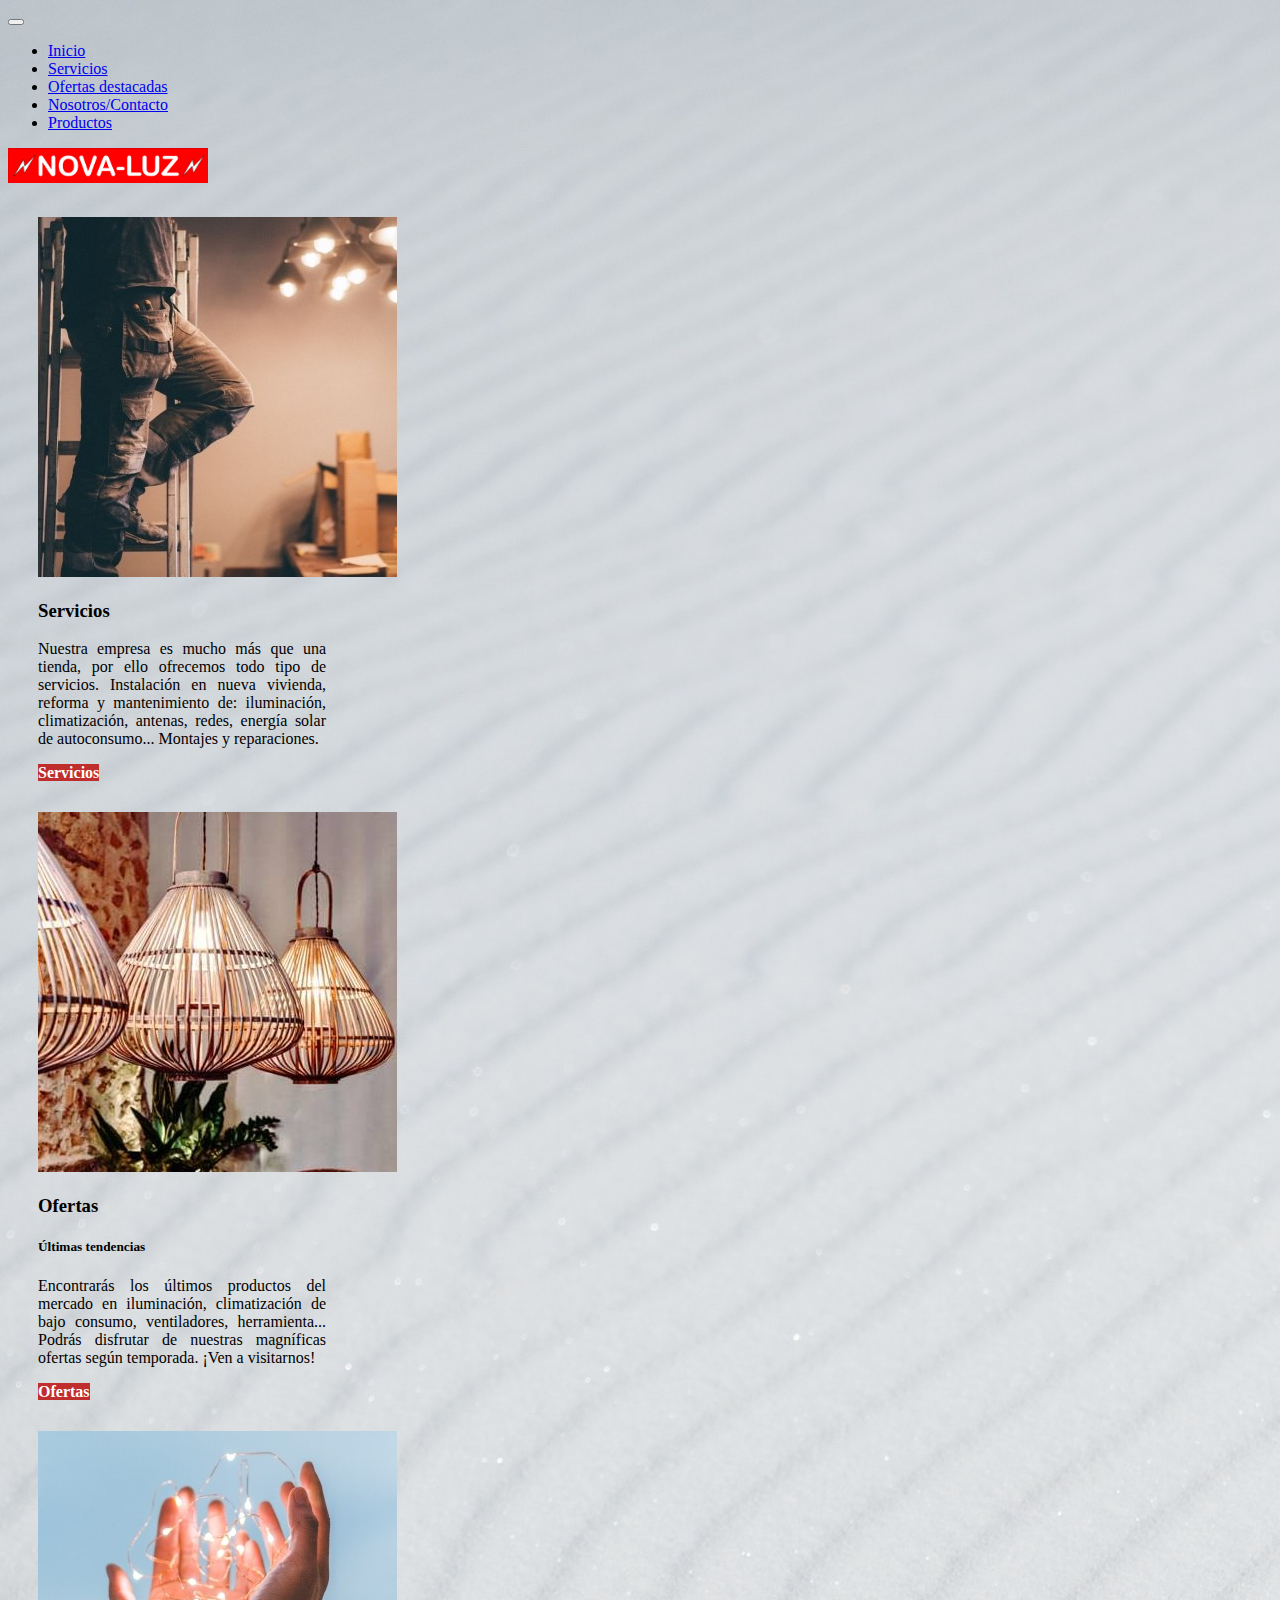
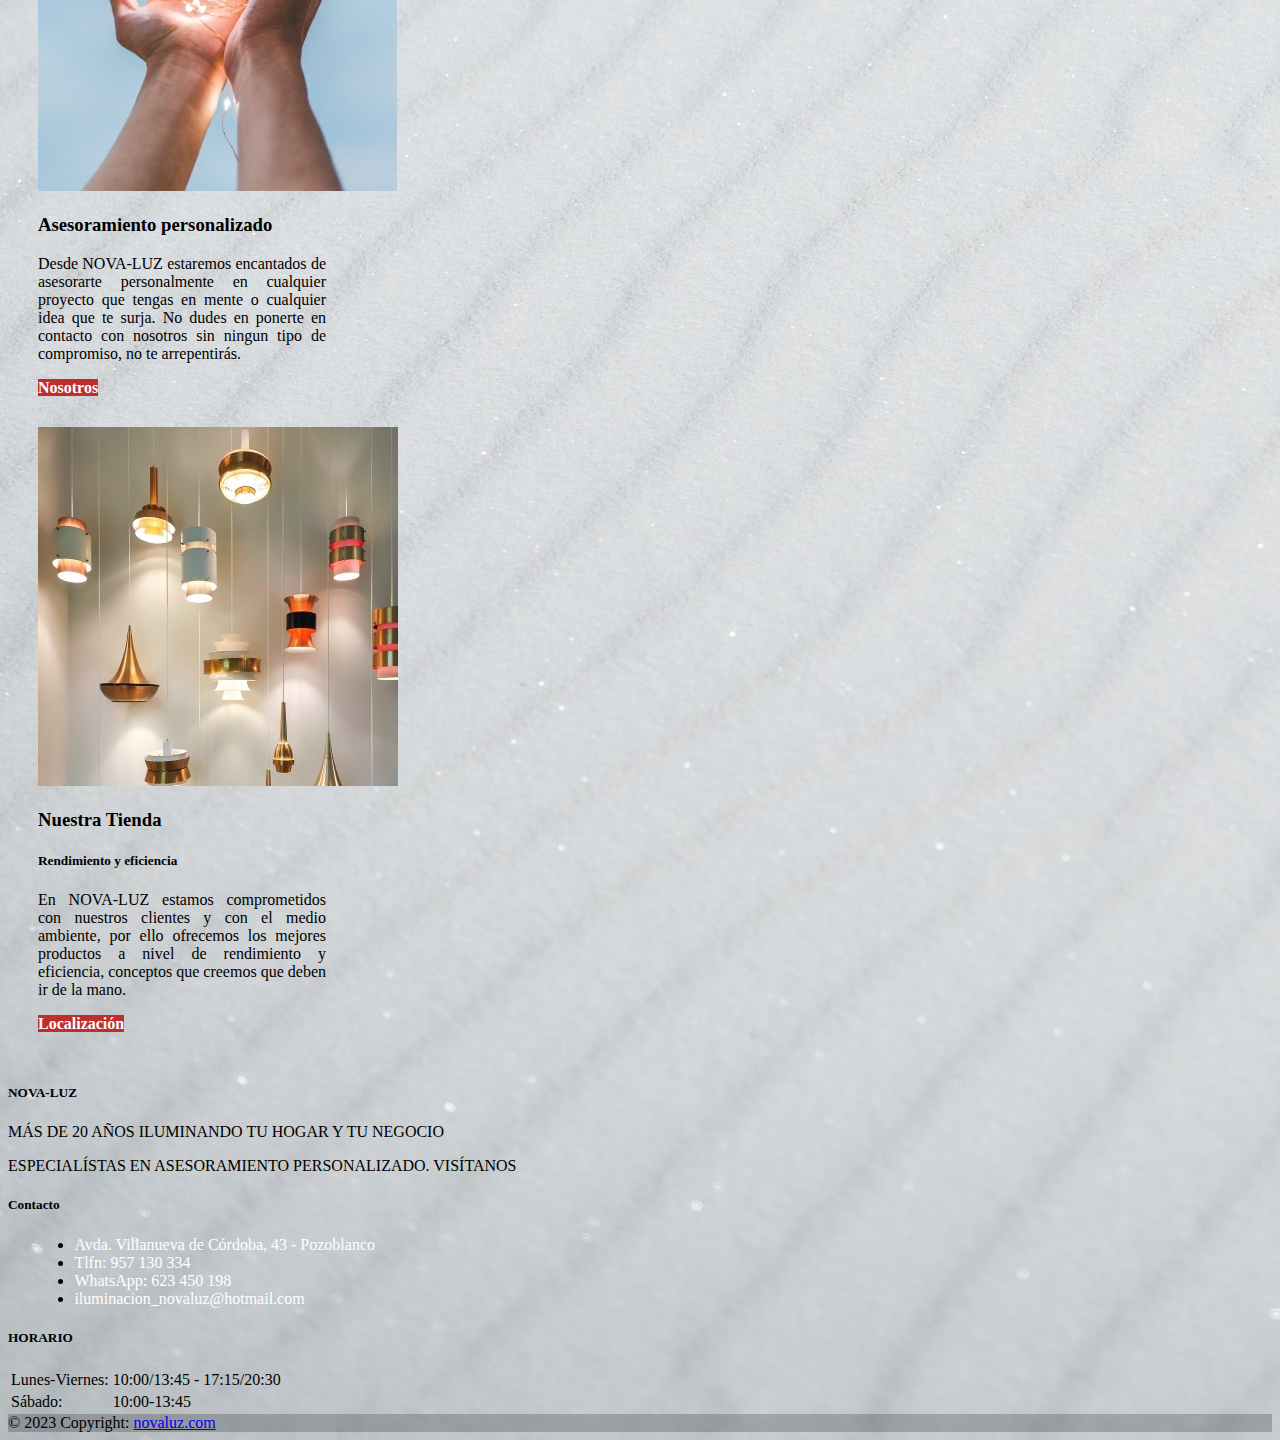
<file: index.html>
<!DOCTYPE html>
<html lang="es">

<head>
    <meta charset="UTF-8">
    <meta http-equiv="X-UA-Compatible" content="IE=edge">
    <meta name="viewport" content="width=device-width, initial-scale=1.0">
    <title>NOVA-LUZ | Iluminación</title>
    <link href="https://cdn.jsdelivr.net/npm/bootstrap@5.2.3/dist/css/bootstrap.min.css" rel="stylesheet"
        integrity="sha384-rbsA2VBKQhggwzxH7pPCaAqO46MgnOM80zW1RWuH61DGLwZJEdK2Kadq2F9CUG65" crossorigin="anonymous">
    <link rel="shortcut icon" href="img/favicon-16x16.png" type="image/x-icon">
    <link rel="stylesheet" href="style.css">
</head>


<body>
    <header class="header">
        <nav class="navbar navbar-expand-md navbar-dark bg-dark">
            <div class="container-fluid">
                <button class="navbar-toggler" type="button" data-bs-toggle="collapse"
                    data-bs-target="#navbarSupportedContent" aria-controls="navbarSupportedContent"
                    aria-expanded="false" aria-label="Toggle navigation">
                    <span class="navbar-toggler-icon"></span>
                </button>
                <div class="collapse navbar-collapse" id="navbarSupportedContent">
                    <ul class="navbar-nav me-auto mb-2 mb-lg-0">
                        <li class="nav-item">
                            <a class="nav-link active" aria-current="page" href="index.html" style="">Inicio</a>
                        </li>
                        <li class="nav-item">
                            <a class="nav-link active" href="servicios.html">Servicios</a>
                        </li>
                        <li class="nav-item">
                            <a class="nav-link active" href="ofertas.html">Ofertas destacadas</a>
                        </li>
                        <li class="nav-item">
                            <a class="nav-link active" href="nosotros.html">Nosotros/Contacto</a>
                        </li>
                        <li class="nav-item">
                            <a class="nav-link active" href="productos.php">Productos</a>
                        </li>
                        
                    </ul>
                </div>
                <a class="navbar-brand" href="index.html"><img src="img/logo_nova.png" alt="logo NOVA-LUZ"
                        width="200px"></a>
            </div>
        </nav>
    </header>

    <main>
        <section>
            <div class="tarjetas row justify-content-center">

                <div class="card col-md-3" style="width: 18rem;">
                    <img src="img/card/card_servicio_escalera_c.jpg" class="card-img-top" alt="img servicios">
                    <div class="card-body">
                        <h3 class="card-title">Servicios</h3>
                        <p class="card-text">Nuestra empresa es mucho más que una tienda, por ello ofrecemos todo
                            tipo de servicios. Instalación en nueva vivienda, reforma y mantenimiento de: iluminación,
                            climatización, antenas, redes,
                            energía solar de autoconsumo... Montajes y reparaciones.</p>
                        <a href="servicios.html" class="btn btn-primary">Servicios</a>
                    </div>
                </div>

                <div class="card col-md-3" style="width: 18rem;">
                    <img src="img/card/card_1_c.jpg" class="card-img-top" alt="img lamp">
                    <div class="card-body flex-container">
                        <h3 class="card-title">Ofertas</h3>
                        <h5>Últimas tendencias</h5>
                        <p class="card-text">Encontrarás los últimos productos del mercado en iluminación,
                            climatización de bajo consumo, ventiladores, herramienta...
                            Podrás disfrutar de nuestras magníficas ofertas según temporada. ¡Ven a visitarnos!
                        </p>
                        <a href="ofertas.html" class="btn btn-primary">Ofertas</a>
                    </div>
                </div>

                <div class="card col-md-3" style="width: 18rem;">
                    <img src="img/card/card_nosotros_c.jpg" class="card-img-top" alt="img manos">
                    <div class="card-body">
                        <h3 class="card-title">Asesoramiento personalizado</h3>
                        <p class="card-text">Desde NOVA-LUZ estaremos encantados de asesorarte personalmente en
                            cualquier
                            proyecto que tengas en mente o cualquier idea que te surja. No dudes en ponerte en
                            contacto con
                            nosotros sin ningun tipo de compromiso,
                            no te arrepentirás.</p>
                        <a href="nosotros.html" class="btn btn-primary">Nosotros</a>
                    </div>
                </div>

                <div class="card col-md-3" style="width: 18rem;">
                    <img src="img/card/lamp3_edit_c.jpg" class="card-img-top" alt="img productos">
                    <div class="card-body">
                        <h3 class="card-title">Nuestra Tienda</h3>
                        <h5>Rendimiento y eficiencia</h5>
                        <p class="card-text">En NOVA-LUZ estamos comprometidos con nuestros clientes y con el medio
                            ambiente, por ello ofrecemos los mejores productos a nivel de rendimiento y eficiencia,
                            conceptos que creemos que deben ir de la mano. </p>
                        <a href="nosotros.html#visitanos" class="btn btn-primary">Localización</a>
                    </div>
                </div>

            </div>
        </section>

    </main>

    <div class="container my-5">
        <footer class="text-white text-center text-lg-start bg-secondary">
            <div class="container p-4">
                <div class="row mt-4">
                    <div class="col-lg-4 col-md-12 mb-4 mb-md-0">
                        <h5 class="text-uppercase mb-4">NOVA-LUZ</h5>
                        <p>
                            MÁS DE 20 AÑOS ILUMINANDO TU HOGAR Y TU NEGOCIO
                        </p>
                        <p>
                            ESPECIALÍSTAS EN ASESORAMIENTO PERSONALIZADO. VISÍTANOS
                        </p>
                    </div>
                    <div class="direccion col-lg-4 col-md-6 mb-4 mb-md-0">
                        <h5 class="text-uppercase mb-4 pb-1">Contacto</h5>
                        <ul class="fa-ul" style="margin-left: 1.65em;">
                            <li class="mb-3 maps">
                                <span class="ms-2">
                                    <a href="nosotros.html#visitanos">
                                        Avda.
                                        Villanueva de Córdoba, 43 - Pozoblanco</a>
                                </span>
                            </li>
                            <li class="mb-3 telefono">
                                <span class="ms-2">
                                    <a href="tel:+34957130334">Tlfn: 957
                                        130 334</a>
                                </span>
                            </li>
                            <li class="mb-3">
                                <span class="ms-2 whatsapp">
                                    <a target="_blank" href="https://wa.me/34623450198">WhatsApp: 623
                                        450 198</a>
                                </span>
                            </li>
                            <li class="mb-3 correo">
                                <span class="ms-2">
                                    <a target="_blank"
                                        href="mailto:iluminacion_novaluz@hotmail.com">iluminacion_novaluz@hotmail.com</a>
                                </span>
                            </li>
                        </ul>
                    </div>
                    <div class="col-lg-4 col-md-6 mb-4 mb-md-0">
                        <h5 class="text-uppercase mb-4">HORARIO</h5>
                        <table class="table text-center text-white">
                            <tbody class="fw-normal">
                                <tr>
                                    <td>Lunes-Viernes:</td>
                                    <td>10:00/13:45 - 17:15/20:30</td>
                                </tr>
                                <tr>
                                    <td>Sábado:</td>
                                    <td>10:00-13:45</td>
                                </tr>
                            </tbody>
                        </table>
                    </div>
                </div>
            </div>
            <div class="text-center p-3" style="background-color: rgba(0, 0, 0, 0.2);">
                © 2023 Copyright:
                <a class="text-white" href="index.html">novaluz.com</a>
            </div>
        </footer>
    </div>


   
    <script src="https://cdn.jsdelivr.net/npm/bootstrap@5.2.3/dist/js/bootstrap.bundle.min.js"
        integrity="sha384-kenU1KFdBIe4zVF0s0G1M5b4hcpxyD9F7jL+jjXkk+Q2h455rYXK/7HAuoJl+0I4"
        crossorigin="anonymous"></script>
</body>

</html>
</file>
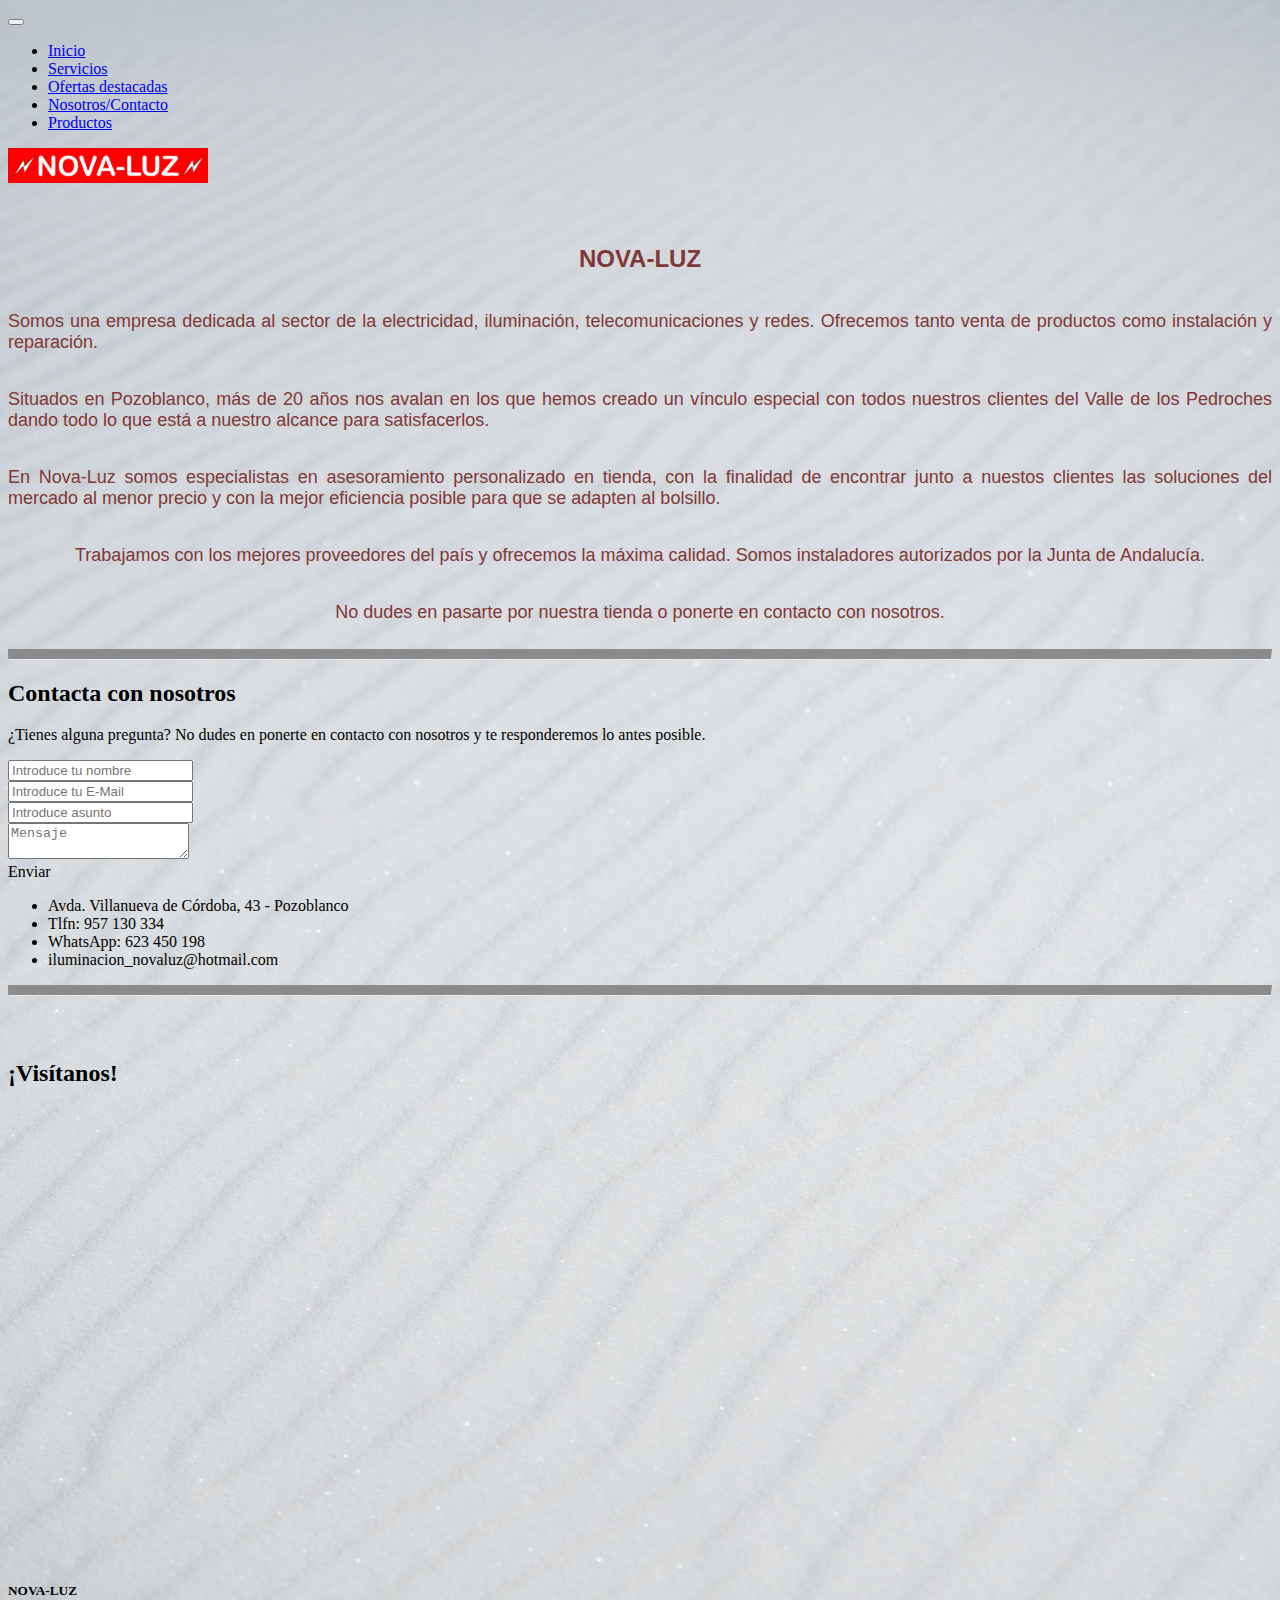
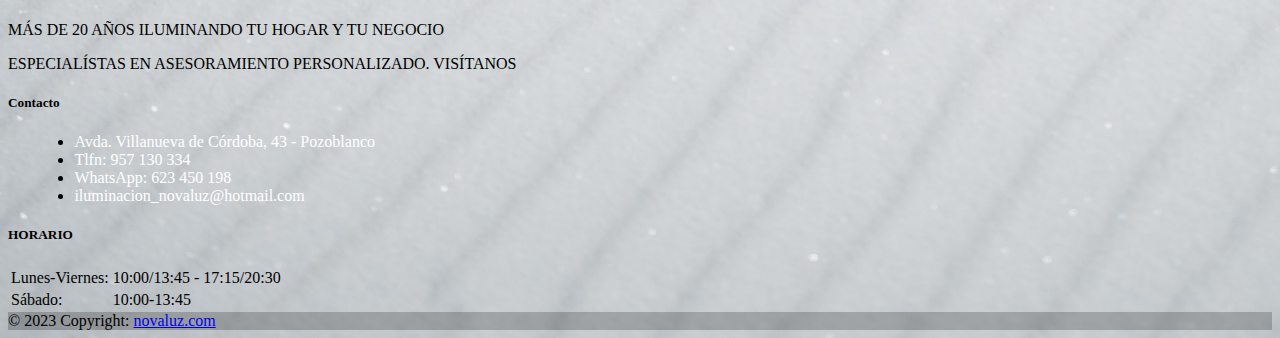
<file: nosotros.html>
<!DOCTYPE html>
<html lang="es">

<head>
    <meta charset="UTF-8">
    <meta http-equiv="X-UA-Compatible" content="IE=edge">
    <meta name="viewport" content="width=device-width, initial-scale=1.0">
    <title>NOVA-LUZ | Nosotros</title>
    <link href="https://cdn.jsdelivr.net/npm/bootstrap@5.2.3/dist/css/bootstrap.min.css" rel="stylesheet"
        integrity="sha384-rbsA2VBKQhggwzxH7pPCaAqO46MgnOM80zW1RWuH61DGLwZJEdK2Kadq2F9CUG65" crossorigin="anonymous">
    <link rel="shortcut icon" href="img/favicon-16x16.png" type="image/x-icon">
    <link rel="stylesheet" href="style_nos.css">
    <script src="nosotros_contacto.js"></script>
</head>

<body>
    <header class="header">
        <nav class="navbar navbar-expand-md navbar-dark bg-dark">
            <div class="container-fluid">
                <button class="navbar-toggler" type="button" data-bs-toggle="collapse"
                    data-bs-target="#navbarSupportedContent" aria-controls="navbarSupportedContent"
                    aria-expanded="false" aria-label="Toggle navigation">
                    <span class="navbar-toggler-icon"></span>
                </button>
                <div class="collapse navbar-collapse" id="navbarSupportedContent">
                    <ul class="navbar-nav me-auto mb-2 mb-lg-0">
                        <li class="nav-item">
                            <a class="nav-link active" aria-current="page" href="index.html" style="">Inicio</a>
                        </li>
                        <li class="nav-item">
                            <a class="nav-link active" href="servicios.html">Servicios</a>
                        </li>
                        <li class="nav-item">
                            <a class="nav-link active" href="ofertas.html">Ofertas destacadas</a>
                        </li>
                        <li class="nav-item">
                            <a class="nav-link active" href="nosotros.html">Nosotros/Contacto</a>
                        </li>
                        <li class="nav-item">
                            <a class="nav-link active" href="productos.php">Productos</a>
                        </li>
                    </ul>
                </div>
                <a class="navbar-brand" href="index.html"><img src="img/logo_nova.png" alt="logo NOVA-LUZ"
                        width="200px"></a>
            </div>
        </nav>
    </header>

    <main>
        <section>
            <div class="container">
                <div class="row align-items-center">
                    <div class="texto ">
                        <h2 class="col-md-10 titulo_nosotros">NOVA-LUZ</h2>
                        <p class="col-md-12 parrafo_nosotros">Somos una empresa dedicada al sector de la
                            electricidad, iluminación, telecomunicaciones y redes. Ofrecemos tanto venta de productos
                            como instalación y reparación.</p>
                        <p class="col-md-12 parrafo_nosotros"> Situados en Pozoblanco, más de 20 años nos avalan en los
                            que
                            hemos creado un vínculo especial con todos nuestros clientes del Valle de los Pedroches
                            dando
                            todo lo que está a nuestro alcance para satisfacerlos.</p>
                        <p class="col-md-12 parrafo_nosotros">
                            En Nova-Luz somos especialistas en asesoramiento personalizado en tienda, con la finalidad
                            de
                            encontrar junto a nuestos clientes las soluciones del mercado al menor precio y con la mejor
                            eficiencia posible para que se adapten al bolsillo.</p>
                        <p class="col-md-12 parrafo_nosotros">Trabajamos con los mejores proveedores del país y
                            ofrecemos la
                            máxima calidad. Somos instaladores autorizados por la Junta de Andalucía.</p>
                        <p class="col-md-12 parrafo_nosotros">No dudes en pasarte por nuestra tienda o ponerte en
                            contacto
                            con nosotros.</p>
                    </div>
                </div class="container">
            </div class="container">
        </section>

        <hr>

        <section class="mb-4 formulario container">

            <div class="row align-items-center">
                <h2 id="contacta" class="h1-responsive font-weight-bold text-center my-4">Contacta con nosotros</h2>
                <p class="text-center w-responsive mx-auto mb-5">¿Tienes alguna pregunta? No dudes en ponerte en
                    contacto con nosotros y te responderemos lo antes posible.</p>

                <div class="row contacta">
                    <div class="col-md-9 mb-md-0 mb-5">
                        <form id="contact-form" name="contact-form" action="enviar_correo.php" method="POST">
                            <div class="row">
                                <div class="col-md-6">
                                    <div class="md-form mb-0">
                                        <input type="text" id="name" name="name" class="form-control" placeholder="Introduce tu nombre">
                                    <br>
                                    </div>
                                </div>

                                <div class="col-md-6">
                                    <div class="md-form mb-0">
                                        <input type="text" id="email" name="email" class="form-control" placeholder="Introduce tu E-Mail">
                                    <br>
                                    </div>
                                </div>

                            </div>

                            <div class="row">
                                <div class="col-md-12">
                                    <div class="md-form mb-0">
                                        <input type="text" id="subject" name="subject" class="form-control" placeholder="Introduce asunto">
                                        <br>
                                    </div>
                                </div>
                            </div>

                            <div class="row">

                                <div class="col-md-12">

                                    <div class="md-form">
                                        <textarea type="text" id="message" name="message" rows="2"
                                            class="form-control md-textarea" placeholder="Mensaje"></textarea>
                                        <br>
                                    </div>

                                </div>
                            </div>

                        </form>

                        <div class="text-center text-md-left">
                            <a class="btn btn-primary" onclick="validarFormulario()">Enviar</a>
                        </div>
                        <div id="status"></div>
                    </div>

                    <div class="col-md-3 text-center contacto_link">
                        <ul class="list-unstyled mb-0 fa-ul">
                            <li class="mb-3 maps">
                                <span class="ms-2">
                                    <a href="nosotros.html#visitanos">
                                        Avda.
                                        Villanueva de Córdoba, 43 - Pozoblanco</a>
                                </span>
                            </li>
                            <li class="mb-3 telefono">
                                <span class="ms-2">
                                    <a href="tel:+34957130334">Tlfn: 957
                                        130 334</a>
                                </span>
                            </li>
                            <li class="mb-3">
                                <span class="ms-2 whatsapp">
                                    <a target="_blank" href="https://wa.me/34623450198">WhatsApp: 623
                                        450 198</a>
                                </span>
                            </li>
                            <li class="mb-3 correo">
                                <span class="ms-2"></span>
                                <a target="_blank"
                                    href="mailto:iluminacion_novaluz@hotmail.com">iluminacion_novaluz@hotmail.com</a>
                                </span>
                            </li>
                        </ul>
                    </div>
                </div>
            </div>
        </section>

        <hr>

        <section class="mb-4 container">
            <div class="mapa_nova row align-items-center">
                <h2 class="h1-responsive font-weight-bold text-center my-4" id="visitanos">¡Visítanos!</h2>
                <iframe
                    src="https://www.google.com/maps/embed?pb=!1m18!1m12!1m3!1d3127.605984620909!2d-4.851547985263382!3d38.381235484809075!2m3!1f0!2f0!3f0!3m2!1i1024!2i768!4f13.1!3m3!1m2!1s0xd6cbb2bb4f5ff9d%3A0x6a032e000210f980!2sILUMINACI%C3%93N%20NOVA-LUZ!5e0!3m2!1ses!2ses!4v1673543424205!5m2!1ses!2ses"
                    width="600" height="450" style="border:0;" allowfullscreen="" loading="lazy"
                    referrerpolicy="no-referrer-when-downgrade">
                </iframe>
            </div>
        </section>




    </main>

    <div class="container my-5">
        <footer class="text-white text-center text-lg-start bg-secondary">
            <div class="container p-4">
                <div class="row mt-4">
                    <div class="col-lg-4 col-md-12 mb-4 mb-md-0">
                        <h5 class="text-uppercase mb-4">NOVA-LUZ</h5>
                        <p>
                            MÁS DE 20 AÑOS ILUMINANDO TU HOGAR Y TU NEGOCIO
                        </p>
                        <p>
                            ESPECIALÍSTAS EN ASESORAMIENTO PERSONALIZADO. VISÍTANOS
                        </p>
                    </div>
                    <div class="direccion col-lg-4 col-md-6 mb-4 mb-md-0">
                        <h5 class="text-uppercase mb-4 pb-1">Contacto</h5>
                        <ul class="fa-ul" style="margin-left: 1.65em;">
                            <li class="mb-3 maps">
                                <span class="ms-2">
                                    <a href="nosotros.html#visitanos">
                                        Avda.
                                        Villanueva de Córdoba, 43 - Pozoblanco</a>
                                </span>
                            </li>
                            <li class="mb-3 telefono">
                                <span class="ms-2">
                                    <a href="tel:+34957130334">Tlfn: 957
                                        130 334</a>
                                </span>
                            </li>
                            <li class="mb-3">
                                <span class="ms-2 whatsapp">
                                    <a target="_blank" href="https://wa.me/34623450198">WhatsApp: 623
                                        450 198</a>
                                </span>
                            </li>
                            <li class="mb-3 correo">
                                <span class="ms-2"></span>
                                <a target="_blank"
                                    href="mailto:iluminacion_novaluz@hotmail.com">iluminacion_novaluz@hotmail.com</a>
                                </span>
                            </li>
                        </ul>
                    </div>
                    <div class="col-lg-4 col-md-6 mb-4 mb-md-0">
                        <h5 class="text-uppercase mb-4">HORARIO</h5>
                        <table class="table text-center text-white">
                            <tbody class="fw-normal">
                                <tr>
                                    <td>Lunes-Viernes:</td>
                                    <td>10:00/13:45 - 17:15/20:30</td>
                                </tr>
                                <tr>
                                    <td>Sábado:</td>
                                    <td>10:00-13:45</td>
                                </tr>
                            </tbody>
                        </table>
                    </div>
                </div>
            </div>
            <div class="text-center p-3" style="background-color: rgba(0, 0, 0, 0.2);">
                © 2023 Copyright:
                <a class="text-white" href="index.html">novaluz.com</a>
            </div>
        </footer>
    </div>

    <script src="https://cdn.jsdelivr.net/npm/bootstrap@5.2.3/dist/js/bootstrap.bundle.min.js"
        integrity="sha384-kenU1KFdBIe4zVF0s0G1M5b4hcpxyD9F7jL+jjXkk+Q2h455rYXK/7HAuoJl+0I4"
        crossorigin="anonymous"></script>

</body>

</html>
</file>
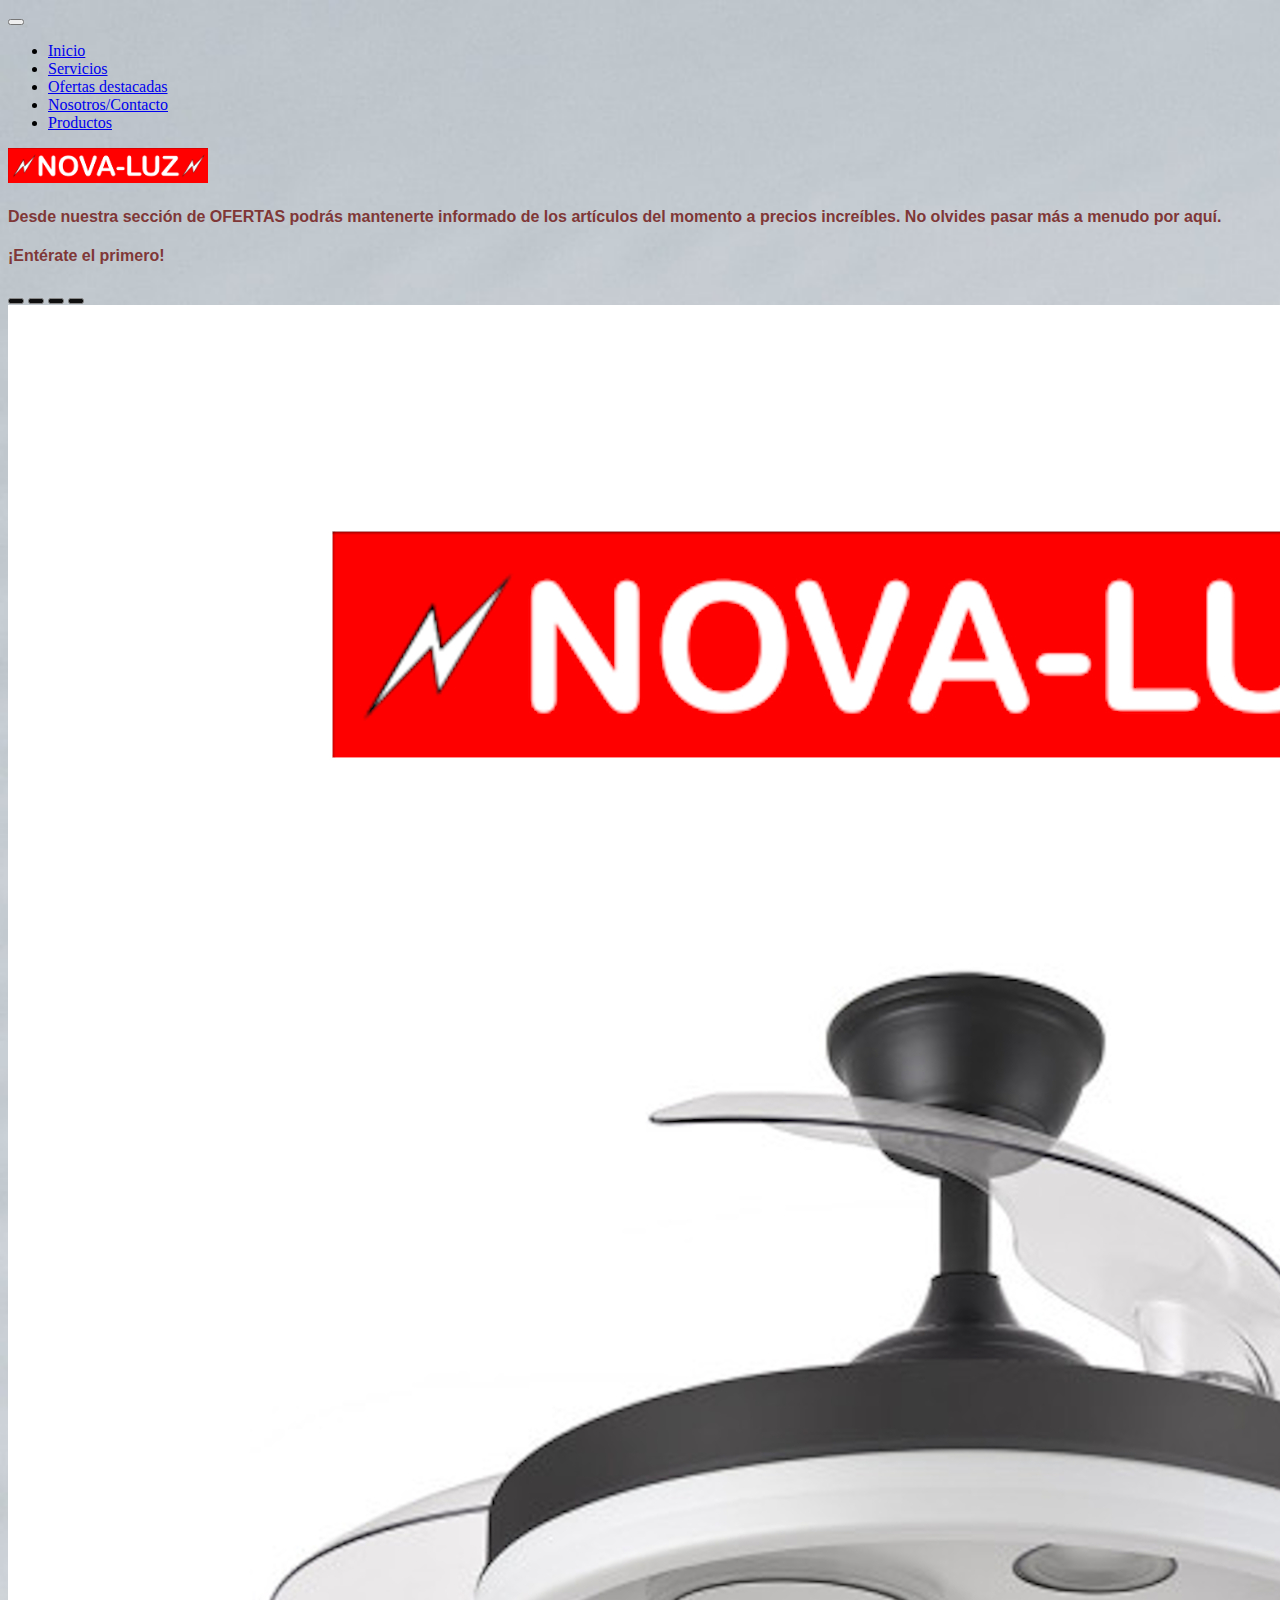
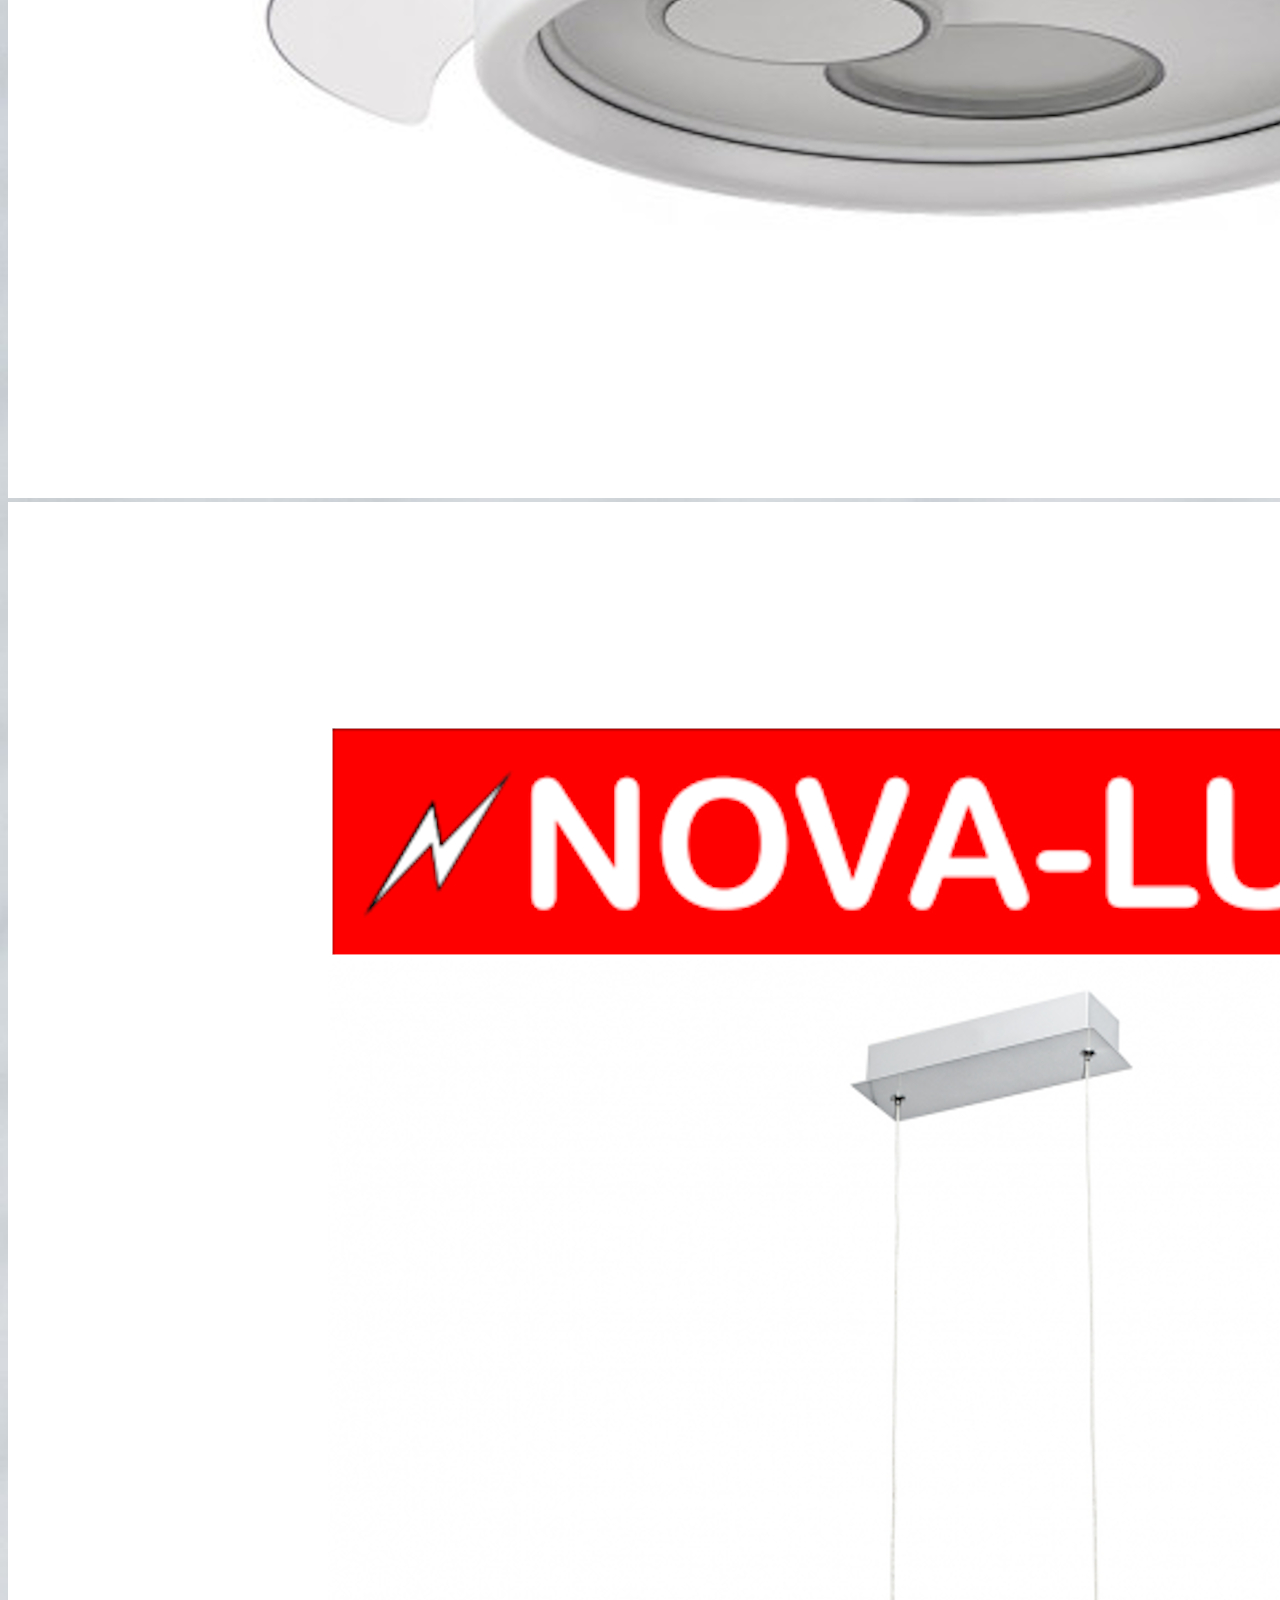
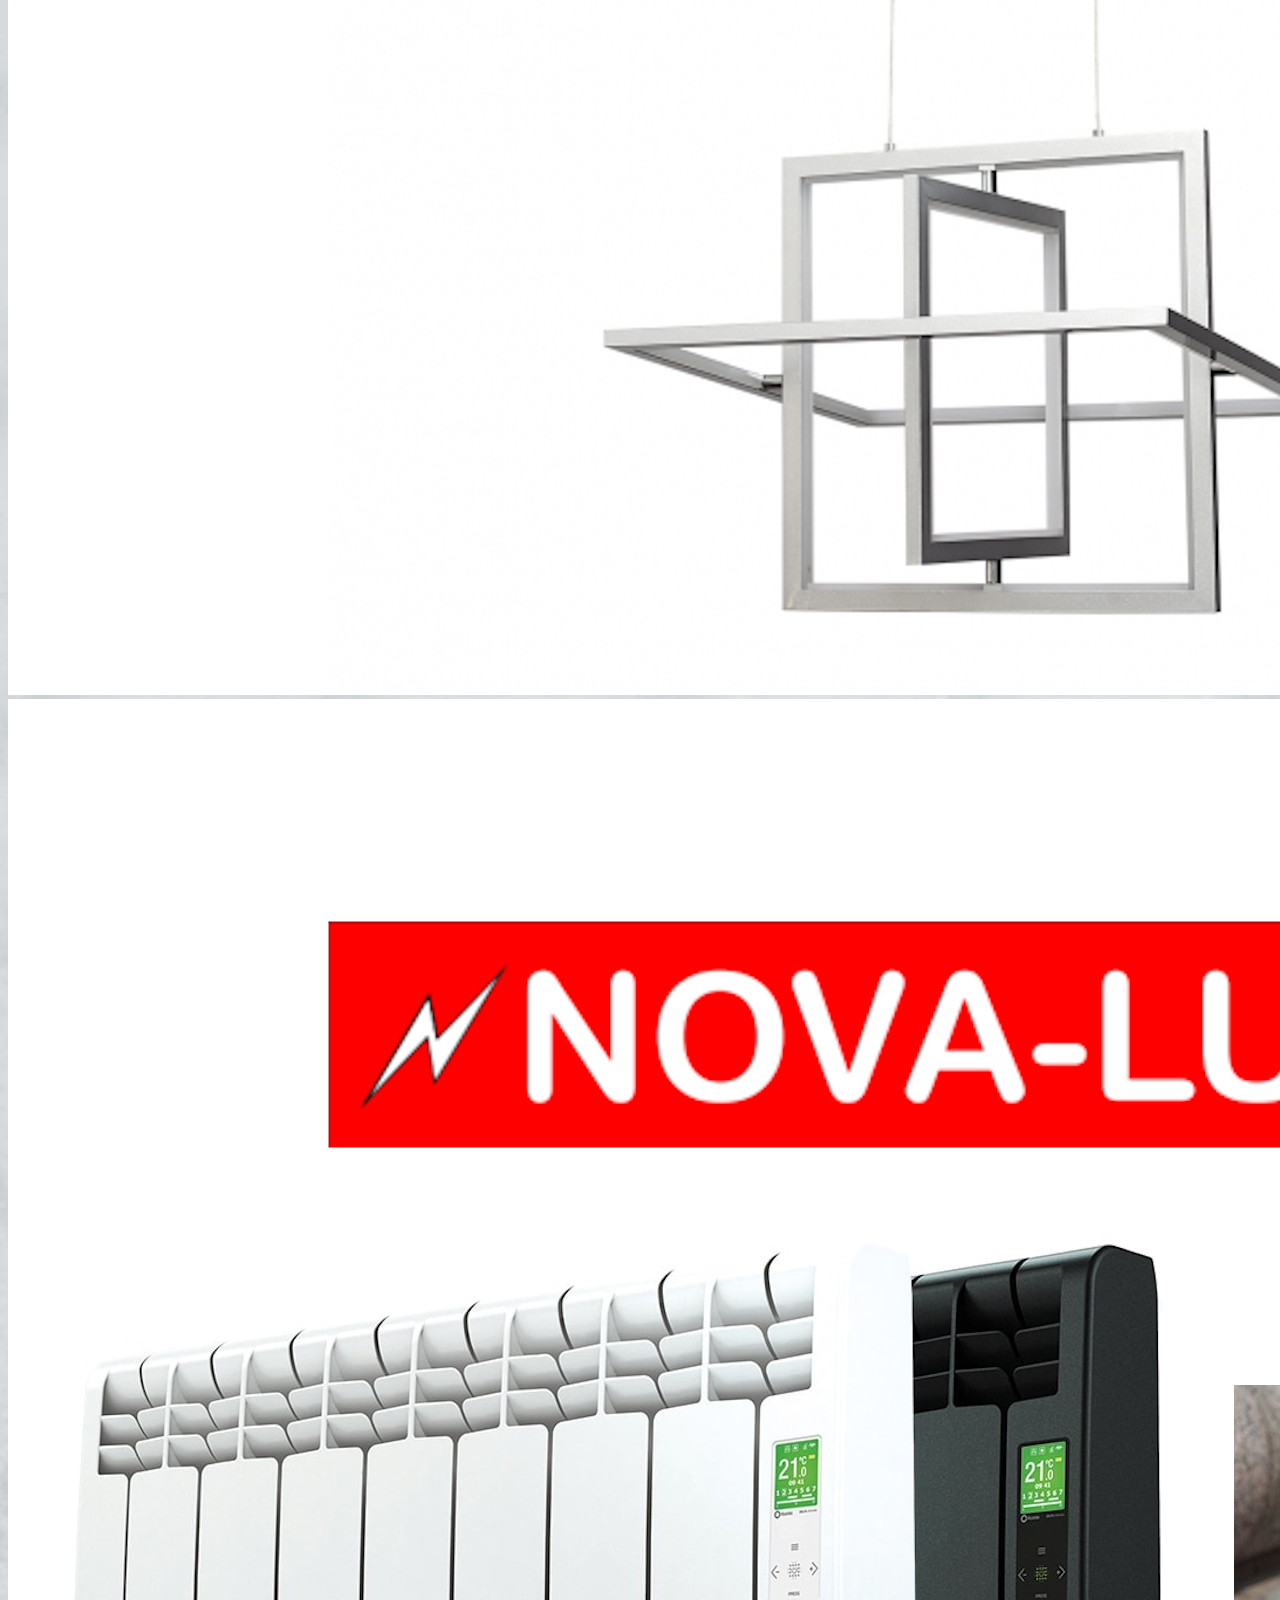
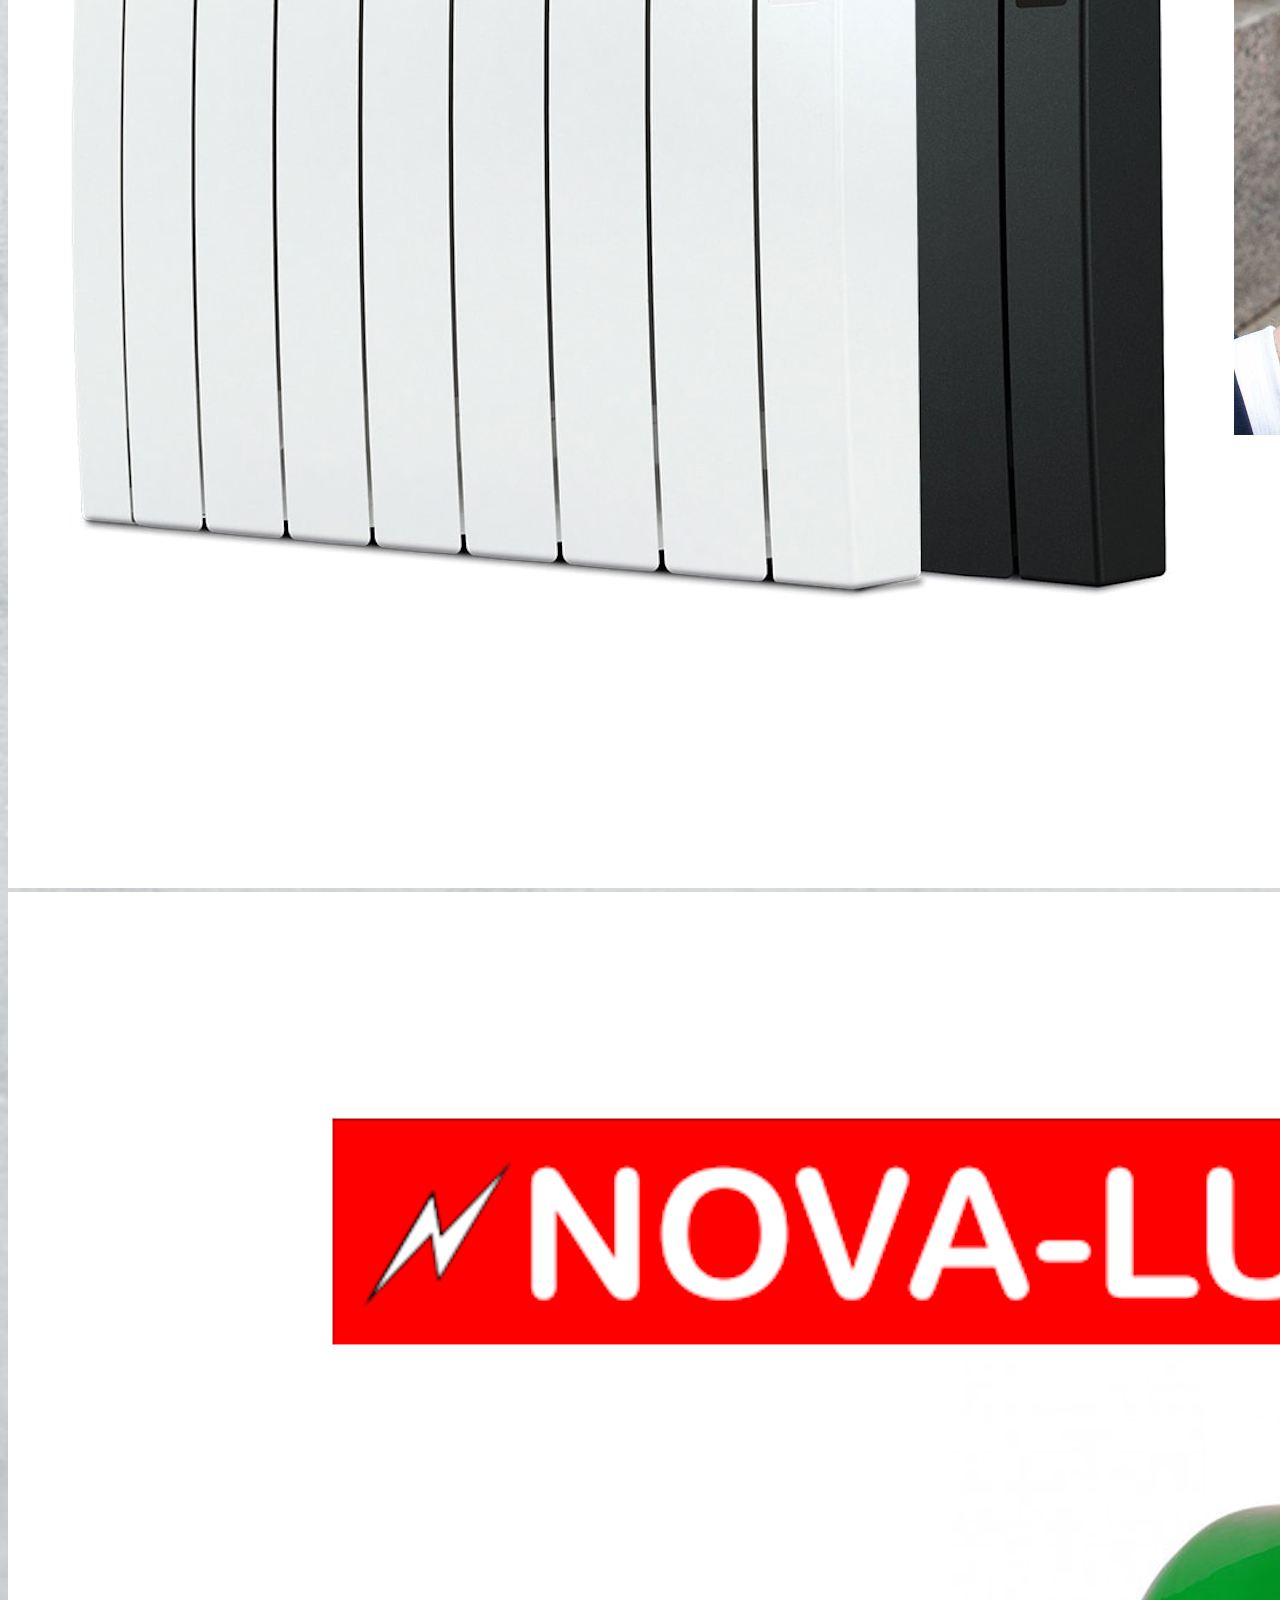
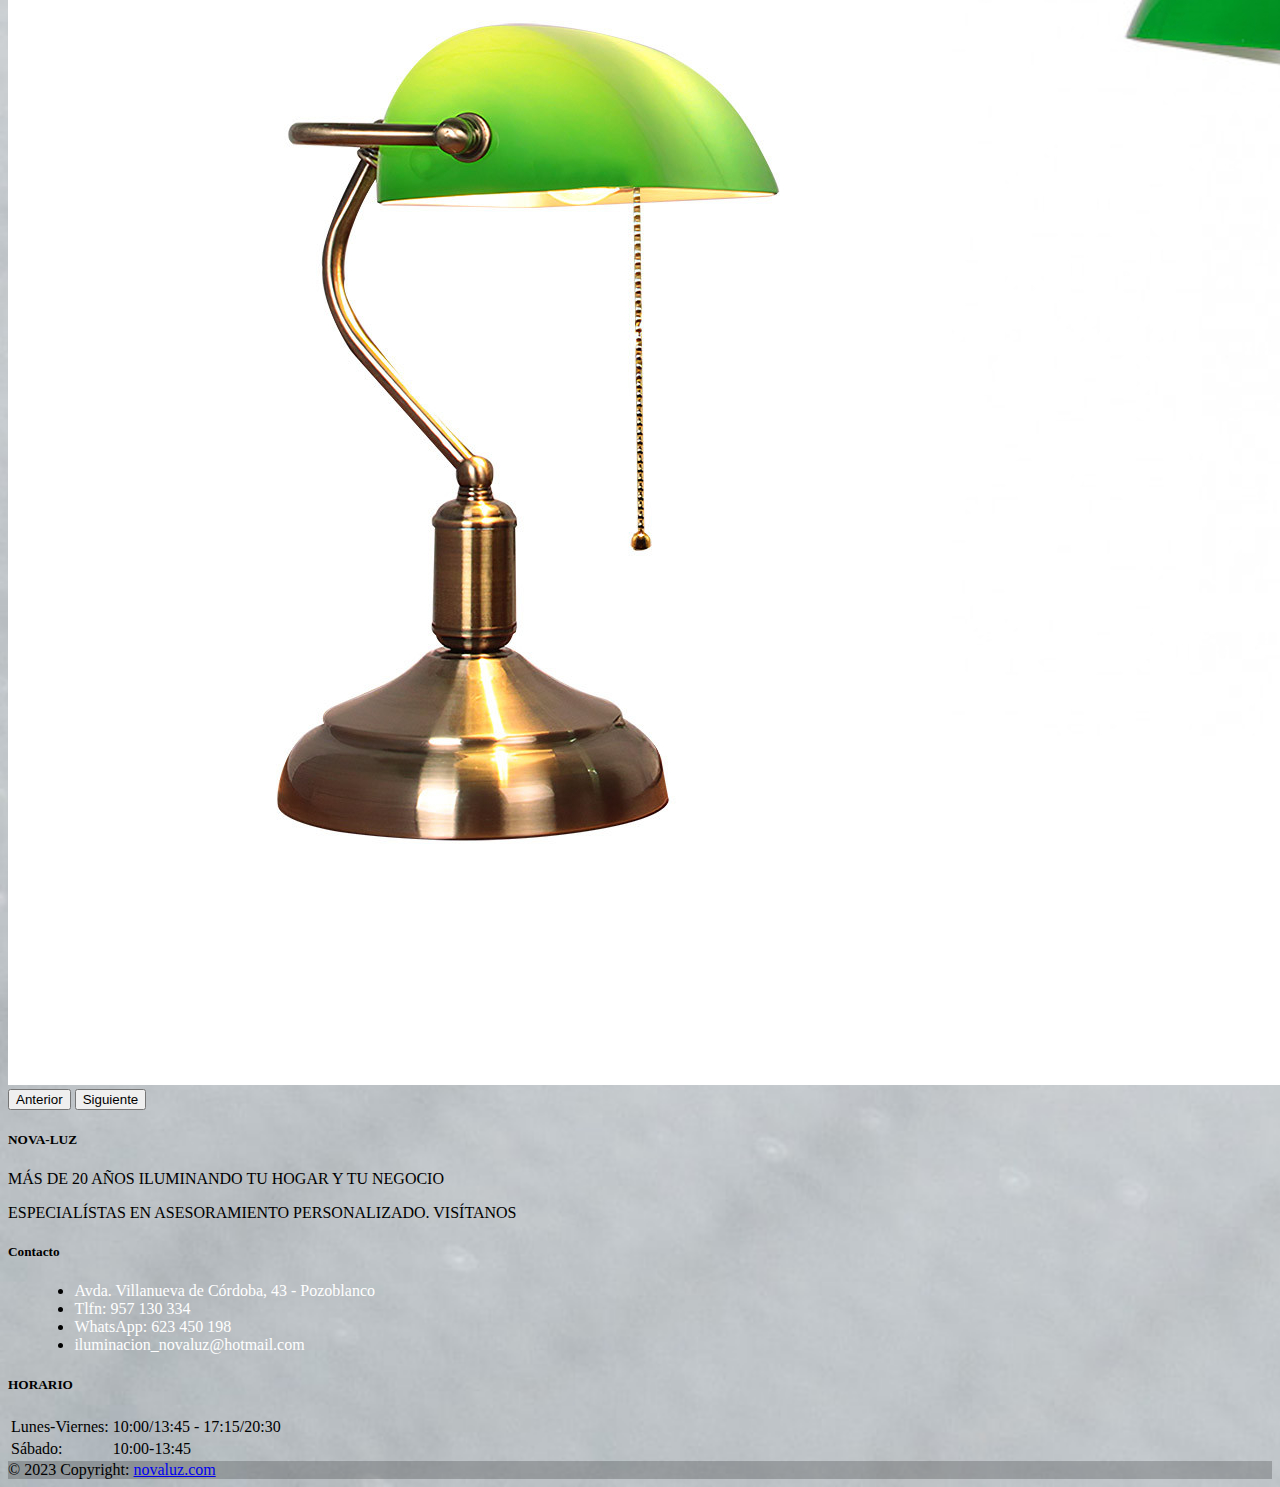
<file: ofertas.html>
<!DOCTYPE html>
<html lang="es">

<head>
    <meta charset="UTF-8">
    <meta http-equiv="X-UA-Compatible" content="IE=edge">
    <meta name="viewport" content="width=device-width, initial-scale=1.0">
    <title>NOVA-LUZ | Ofertas</title>
    <link href="https://cdn.jsdelivr.net/npm/bootstrap@5.2.3/dist/css/bootstrap.min.css" rel="stylesheet"
        integrity="sha384-rbsA2VBKQhggwzxH7pPCaAqO46MgnOM80zW1RWuH61DGLwZJEdK2Kadq2F9CUG65" crossorigin="anonymous">
    <link rel="shortcut icon" href="img/favicon-16x16.png" type="image/x-icon">
    <link rel="stylesheet" href="style.css">
</head>

<body>

    <header class="header">
        <nav class="navbar navbar-expand-md navbar-dark bg-dark">
            <div class="container-fluid">
                <button class="navbar-toggler" type="button" data-bs-toggle="collapse"
                    data-bs-target="#navbarSupportedContent" aria-controls="navbarSupportedContent"
                    aria-expanded="false" aria-label="Toggle navigation">
                    <span class="navbar-toggler-icon"></span>
                </button>
                <div class="collapse navbar-collapse" id="navbarSupportedContent">
                    <ul class="navbar-nav me-auto mb-2 mb-lg-0">
                        <li class="nav-item">
                            <a class="nav-link active" aria-current="page" href="index.html" style="">Inicio</a>
                        </li>
                        <li class="nav-item">
                            <a class="nav-link active" href="servicios.html">Servicios</a>
                        </li>
                        <li class="nav-item">
                            <a class="nav-link active" href="ofertas.html">Ofertas destacadas</a>
                        </li>
                        <li class="nav-item">
                            <a class="nav-link active" href="nosotros.html">Nosotros/Contacto</a>
                        </li>
                        <li class="nav-item">
                            <a class="nav-link active" href="productos.php">Productos</a>
                        </li>
                    </ul>
                </div>
                <a class="navbar-brand" href="index.html"><img src="img/logo_nova.png" alt="logo NOVA-LUZ"
                        width="200px"></a>
            </div>
        </nav>
    </header>

    <main>
        <section>
            <section class="section row align-items-start justify-content-center">
                <div class="titulo_sobre col-sm-6 text-center">
                    <h4 class="ofertas_h4">Desde nuestra sección de OFERTAS podrás mantenerte informado de los artículos
                        del momento a precios increíbles. No olvides pasar más a menudo por aquí.</h4>
                    <h4 class="ofertas_h4">¡Entérate el primero!</h4>
                    <div id="carouselExampleIndicators" class="carousel slide" data-bs-ride="carousel">
                        <div class="carousel-indicators">
                            <button type="button" data-bs-target="#carouselExampleIndicators" data-bs-slide-to="0"
                                class="active" aria-current="true" aria-label="Slide 1"></button>
                            <button type="button" data-bs-target="#carouselExampleIndicators" data-bs-slide-to="1"
                                aria-label="Slide 2"></button>
                            <button type="button" data-bs-target="#carouselExampleIndicators" data-bs-slide-to="2"
                                aria-label="Slide 3"></button>
                            <button type="button" data-bs-target="#carouselExampleIndicators" data-bs-slide-to="3"
                                aria-label="Slide 4"></button>
                        </div>
                        <div class="carousel-inner">
                            <div class="carousel-item active">
                                <img src="img/ofertas/oferta_1.jpg" class="d-block w-100" alt="ventilador-trajano">
                            </div>
                            <div class="carousel-item">
                                <img src="img/ofertas/oferta_2.jpg" class="d-block w-100" alt="lampara-luxuri">
                            </div>
                            <div class="carousel-item">
                                <img src="img/ofertas/oferta_3.jpg" class="d-block w-100" alt="radiador-kitroin">
                            </div>
                            <div class="carousel-item">
                                <img src="img/ofertas/oferta_4.jpg" class="d-block w-100" alt="sobremesa-attorney">
                            </div>
                        </div>
                        <button class="carousel-control-prev" type="button" data-bs-target="#carouselExampleIndicators"
                            data-bs-slide="prev">
                            <span class="carousel-control-prev-icon" aria-hidden="true"></span>
                            <span class="visually-hidden">Anterior</span>
                        </button>
                        <button class="carousel-control-next" type="button" data-bs-target="#carouselExampleIndicators"
                            data-bs-slide="next">
                            <span class="carousel-control-next-icon" aria-hidden="true"></span>
                            <span class="visually-hidden">Siguiente</span>
                        </button>
                    </div>
            </section>
        </section>
    </main>

    <div class="container my-5">
        <footer class="text-white text-center text-lg-start bg-secondary">
            <div class="container p-4">
                <div class="row mt-4">
                    <div class="col-lg-4 col-md-12 mb-4 mb-md-0">
                        <h5 class="text-uppercase mb-4">NOVA-LUZ</h5>
                        <p>
                            MÁS DE 20 AÑOS ILUMINANDO TU HOGAR Y TU NEGOCIO
                        </p>
                        <p>
                            ESPECIALÍSTAS EN ASESORAMIENTO PERSONALIZADO. VISÍTANOS
                        </p>
                    </div>
                    <div class="direccion col-lg-4 col-md-6 mb-4 mb-md-0">
                        <h5 class="text-uppercase mb-4 pb-1">Contacto</h5>
                        <ul class="fa-ul" style="margin-left: 1.65em;">
                            <li class="mb-3 maps">
                                <span class="ms-2">
                                    <a href="nosotros.html#visitanos">
                                        Avda.
                                        Villanueva de Córdoba, 43 - Pozoblanco</a>
                                </span>
                            </li>
                            <li class="mb-3 telefono">
                                <span class="ms-2">
                                    <a href="tel:+34957130334">Tlfn: 957
                                        130 334</a>
                                </span>
                            </li>
                            <li class="mb-3">
                                <span class="ms-2 whatsapp">
                                    <a target="_blank" href="https://wa.me/34623450198">WhatsApp: 623
                                        450 198</a>
                                </span>
                            </li>
                            <li class="mb-3 correo">
                                <span class="ms-2"></span>
                                <a target="_blank"
                                    href="mailto:iluminacion_novaluz@hotmail.com">iluminacion_novaluz@hotmail.com</a>
                                </span>
                            </li>
                        </ul>
                    </div>
                    <div class="col-lg-4 col-md-6 mb-4 mb-md-0">
                        <h5 class="text-uppercase mb-4">HORARIO</h5>
                        <table class="table text-center text-white">
                            <tbody class="fw-normal">
                                <tr>
                                    <td>Lunes-Viernes:</td>
                                    <td>10:00/13:45 - 17:15/20:30</td>
                                </tr>
                                <tr>
                                    <td>Sábado:</td>
                                    <td>10:00-13:45</td>
                                </tr>
                            </tbody>
                        </table>
                    </div>
                </div>
            </div>
            <div class="text-center p-3" style="background-color: rgba(0, 0, 0, 0.2);">
                © 2023 Copyright:
                <a class="text-white" href="index.html">novaluz.com</a>
            </div>
        </footer>
    </div>
    <!-- JavaScript Bundle with Popper -->
    <script src="https://cdn.jsdelivr.net/npm/bootstrap@5.2.3/dist/js/bootstrap.bundle.min.js"
        integrity="sha384-kenU1KFdBIe4zVF0s0G1M5b4hcpxyD9F7jL+jjXkk+Q2h455rYXK/7HAuoJl+0I4"
        crossorigin="anonymous"></script>
</body>

</html>
</file>
<file: style.css>
/*para el hover del menú*/
.navbar .navbar-nav .nav-item:hover{
    background-color: red;
}

body{
    background: url(img/fondo2.jpg) no-repeat;
    background-size: cover;
}

.tarjetas{
    padding: 10px;
}

.card{
    padding: 10px;
    margin: 10px;
   
}

.card .card-body p{
    text-align: justify;
}

.card .card-body .btn{
    background-color: rgb(192, 45, 45);
    border: none;
    color: white;
}

.direccion .fa-ul .correo a{
    color: white;
    text-decoration: none;
    background-image: linear-gradient(90deg, rgb(192, 45, 45) 0%, rgb(255, 255, 255) 50%, rgb(192, 45, 45) 100%);
    background-position: 0% 100%;
    background-repeat: no-repeat;
    background-size: 0% 2px;
    transition: background-size .3s;
}

.direccion .fa-ul .maps a{
    color: white;
    text-decoration: none;
    background-image: linear-gradient(90deg, rgb(192, 45, 45) 0%, rgb(255, 255, 255) 50%, rgb(192, 45, 45) 100%);
    background-position: 0% 100%;
    background-repeat: no-repeat;
    background-size: 0% 2px;
    transition: background-size .3s;
}

.direccion .fa-ul .correo a:hover, a:focus{
    background-size: 100% 2px;
}

.direccion .fa-ul .maps a:hover, a:focus{
    background-size: 100% 2px;
}

.direccion .fa-ul .telefono a{
    color: white;
    text-decoration: none;
    background-image: linear-gradient(90deg, rgb(192, 45, 45) 0%, rgb(255, 255, 255) 50%, rgb(192, 45, 45) 100%);
    background-position: 0% 100%;
    background-repeat: no-repeat;
    background-size: 0% 2px;
    transition: background-size .3s;
}

.direccion .fa-ul .telefono a:hover, a:focus{
    background-size: 100% 2px;
}

.direccion .fa-ul .whatsapp a{
    color: white;
    text-decoration: none;
    background-image: linear-gradient(90deg, rgb(192, 45, 45) 0%, rgb(255, 255, 255) 50%, rgb(192, 45, 45) 100%);
    background-position: 0% 100%;
    background-repeat: no-repeat;
    background-size: 0% 2px;
    transition: background-size .3s;
}

.direccion .fa-ul .whatsapp a:hover, a:focus{
    background-size: 100% 2px;
}

.carrusel{
    margin-top: 5%;
}

body {
    overflow-x: hidden;
}

.card-body a{
    text-decoration: none;
    font-weight: bold;
    color: rgb(192, 45, 45);
}

.carousel-control-prev-icon, .carousel-control-next-icon {
    filter: invert(108%);
  }

.carousel-indicators{
    filter: invert(108%);
}

main .ofertas_h4{
    color: #7f3737;
    font-family:'Trebuchet MS', 'Lucida Sans Unicode', 'Lucida Grande', 'Lucida Sans', Arial, sans-serif;
}

.formularios .btn{
    background-color: rgb(192, 45, 45);
    border: none;
    color: white;
}
</file>
<file: style_nos.css>
/*para el hover del menú*/
.navbar .navbar-nav .nav-item:hover{
    background-color: red;
}

body{
    background: url(img/fondo2.jpg) no-repeat;
    background-size: cover;
}

.section .titulo_sobre h1{
    color: rgb(192, 45, 45);
    font-family:'Franklin Gothic Medium', 'Arial Narrow', Arial, sans-serif;
    font-size: 50px;
}

.tarjetas{
    padding: 10px;
}

.card{
    padding: 10px;
    margin: 10px;
   
}

.card .card-body a{
    background-color: rgb(192, 45, 45);
    border: none;
}

.card .card-body p{
    text-align: justify;
}

.direccion .fa-ul .correo a{
    color: white;
    text-decoration: none;
    background-image: linear-gradient(90deg, rgb(192, 45, 45) 0%, rgb(255, 255, 255) 50%, rgb(192, 45, 45) 100%);
    background-position: 0% 100%;
    background-repeat: no-repeat;
    background-size: 0% 2px;
    transition: background-size .3s;
}

.direccion .fa-ul .maps a{
    color: white;
    text-decoration: none;
    background-image: linear-gradient(90deg, rgb(192, 45, 45) 0%, rgb(255, 255, 255) 50%, rgb(192, 45, 45) 100%);
    background-position: 0% 100%;
    background-repeat: no-repeat;
    background-size: 0% 2px;
    transition: background-size .3s;
}

.direccion .fa-ul .correo a:hover, a:focus{
    background-size: 100% 2px;
}

.direccion .fa-ul .maps a:hover, a:focus{
    background-size: 100% 2px;
}

.direccion .fa-ul .telefono a{
    color: white;
    text-decoration: none;
    background-image: linear-gradient(90deg, rgb(192, 45, 45) 0%, rgb(255, 255, 255) 50%, rgb(192, 45, 45) 100%);
    background-position: 0% 100%;
    background-repeat: no-repeat;
    background-size: 0% 2px;
    transition: background-size .3s;
}

.direccion .fa-ul .telefono a:hover, a:focus{
    background-size: 100% 2px;
}

.direccion .fa-ul .whatsapp a{
    color: white;
    text-decoration: none;
    background-image: linear-gradient(90deg, rgb(192, 45, 45) 0%, rgb(255, 255, 255) 50%, rgb(192, 45, 45) 100%);
    background-position: 0% 100%;
    background-repeat: no-repeat;
    background-size: 0% 2px;
    transition: background-size .3s;
}

.direccion .fa-ul .whatsapp a:hover, a:focus{
    background-size: 100% 2px;
}

main .texto{
    display: flex;
    width: 100%;
    align-items: center;
    justify-content: center;
    flex-direction: column;
    color: #7f3737;
    margin-top: 3%;
    font-family:'Trebuchet MS', 'Lucida Sans Unicode', 'Lucida Grande', 'Lucida Sans', Arial, sans-serif;
}

main .texto .parrafo_nosotros{
    font-size: 18px;
    text-align: justify;
}

.contacto_link .fa-ul .maps a{
    color: black;
    text-decoration: none;
    background-image: linear-gradient(90deg, rgb(192, 45, 45) 0%, rgb(192, 45, 45) 50%, rgb(192, 45, 45) 100%);
    background-position: 0% 100%;
    background-repeat: no-repeat;
    background-size: 0% 2px;
    transition: background-size .3s;
}

.contacto_link .fa-ul .maps a:hover, a:focus{
    background-size: 100% 2px;
}

.contacto_link .fa-ul .telefono a{
    color: black;
    text-decoration: none;
    background-image: linear-gradient(90deg, rgb(192, 45, 45) 0%, rgb(192, 45, 45) 50%, rgb(192, 45, 45) 100%);
    background-position: 0% 100%;
    background-repeat: no-repeat;
    background-size: 0% 2px;
    transition: background-size .3s;
}

.contacto_link .fa-ul .telefono a:hover, a:focus{
    background-size: 100% 2px;
}
.contacto_link .fa-ul .whatsapp a{
    color: black;
    text-decoration: none;
    background-image: linear-gradient(90deg, rgb(192, 45, 45) 0%, rgb(192, 45, 45) 50%, rgb(192, 45, 45) 100%);
    background-position: 0% 100%;
    background-repeat: no-repeat;
    background-size: 0% 2px;
    transition: background-size .3s;
}

.contacto_link .fa-ul .whatsapp a:hover, a:focus{
    background-size: 100% 2px;
}
.contacto_link .fa-ul .correo a{
    color: black;
    text-decoration: none;
    background-image: linear-gradient(90deg, rgb(192, 45, 45) 0%, rgb(192, 45, 45) 50%, rgb(192, 45, 45) 100%);
    background-position: 0% 100%;
    background-repeat: no-repeat;
    background-size: 0% 2px;
    transition: background-size .3s;
}

.contacto_link .fa-ul .correo a:hover, a:focus{
    background-size: 100% 2px;
}

.mapa_nova{
    margin-top: 5%;
}

#status{
    color: red;
    font-size: large;
}

hr{
    border-top: 10px solid #8c8b8b;
}
</file>
